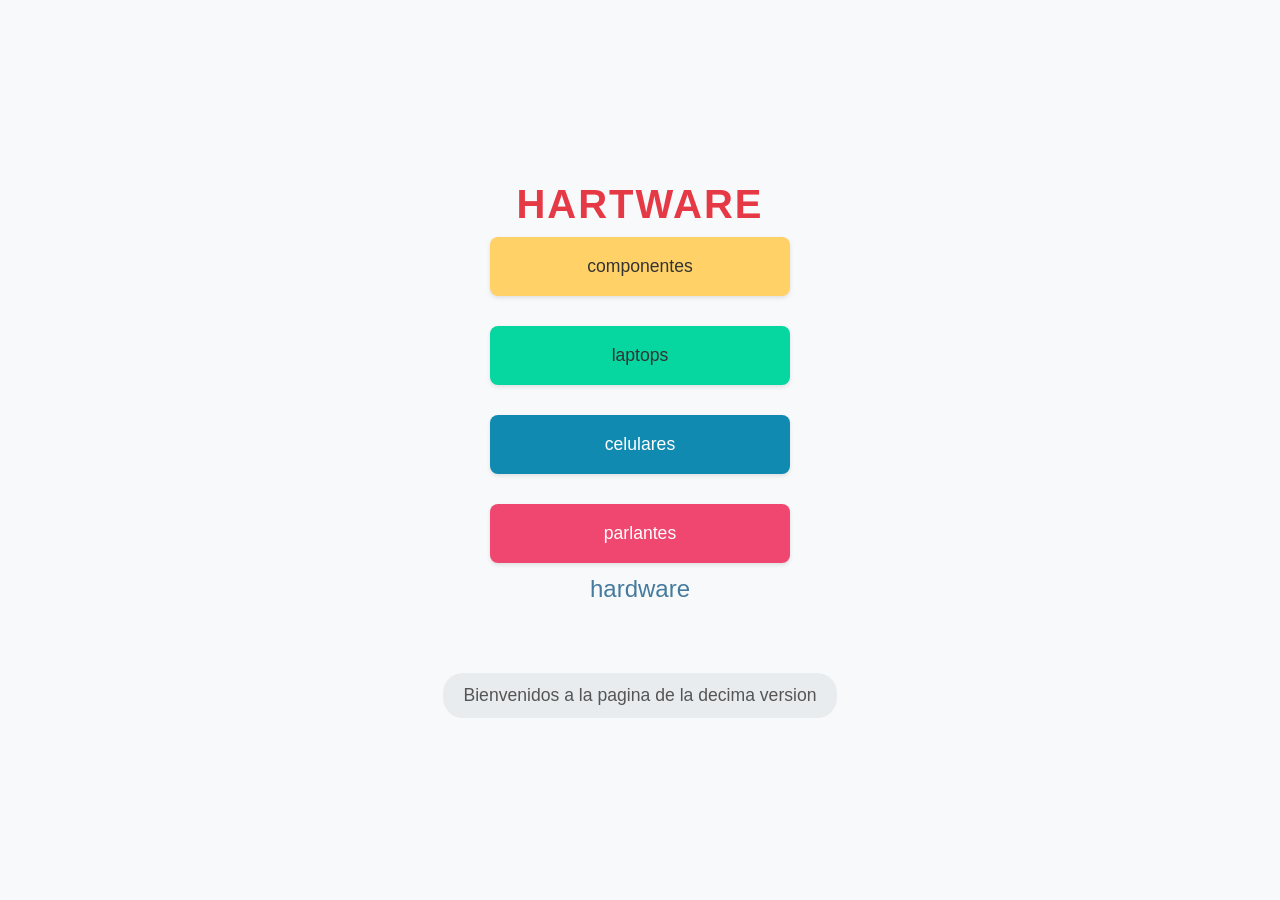
<file: index.html>
<!DOCTYPE html>
<html lang="en">
<head>
    <meta charset="UTF-8">
    <meta name="viewport" content="width=device-width, initial-scale=1.0">
    <title>Document</title>
    <link rel="stylesheet" href="estilos.css">
</head>
<body>
    <h1>Hartware</h1>
    <a href="componentes.html"a>componentes</a>
    <br>
    <a href="laptops.html"a>laptops</a>
    <br>
    <a href="celulares.html"a>celulares</a>
    <br>
    <a href="parlantes.html"a>parlantes</a>

    <h2>hardware</h2>
    <p>Bienvenidos a la pagina de la decima version</p>

</body>
</html>
</file>
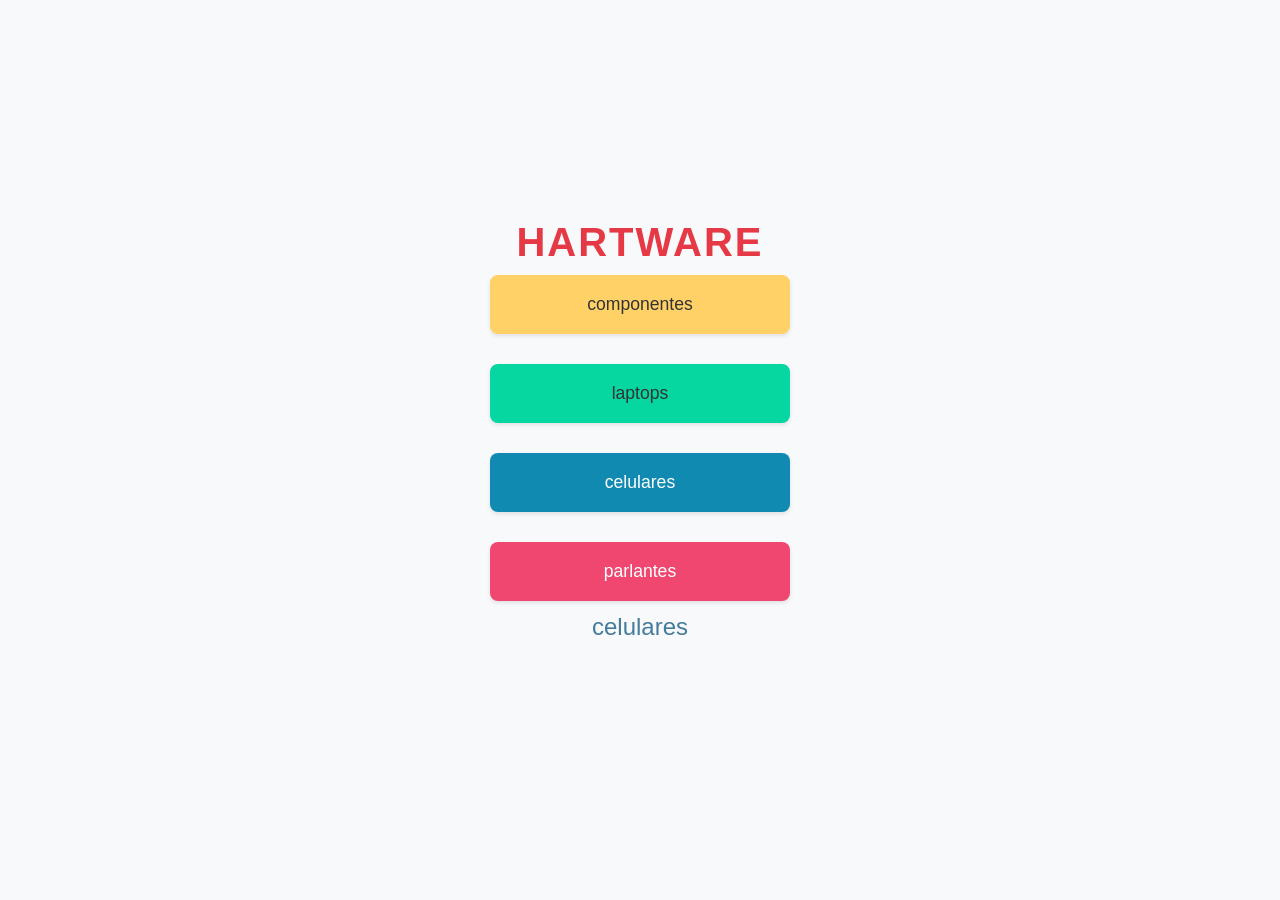
<file: celulares.html>
<!DOCTYPE html>
<html lang="en">
<head>
    <meta charset="UTF-8">
    <meta name="viewport" content="width=device-width, initial-scale=1.0">
    <title>Document</title>
    <link rel="stylesheet" href="estilos.css">
</head>
<body>
    <h1>Hartware</h1>
    <a href="componentes.html"a>componentes</a>
    <br>
    <a href="laptops.html"a>laptops</a>
    <br>
    <a href="celulares.html"a>celulares</a>
    <br>
    <a href="parlantes.html"a>parlantes</a>

    <h2>celulares</h2>
    
</body>
</html>
</file>
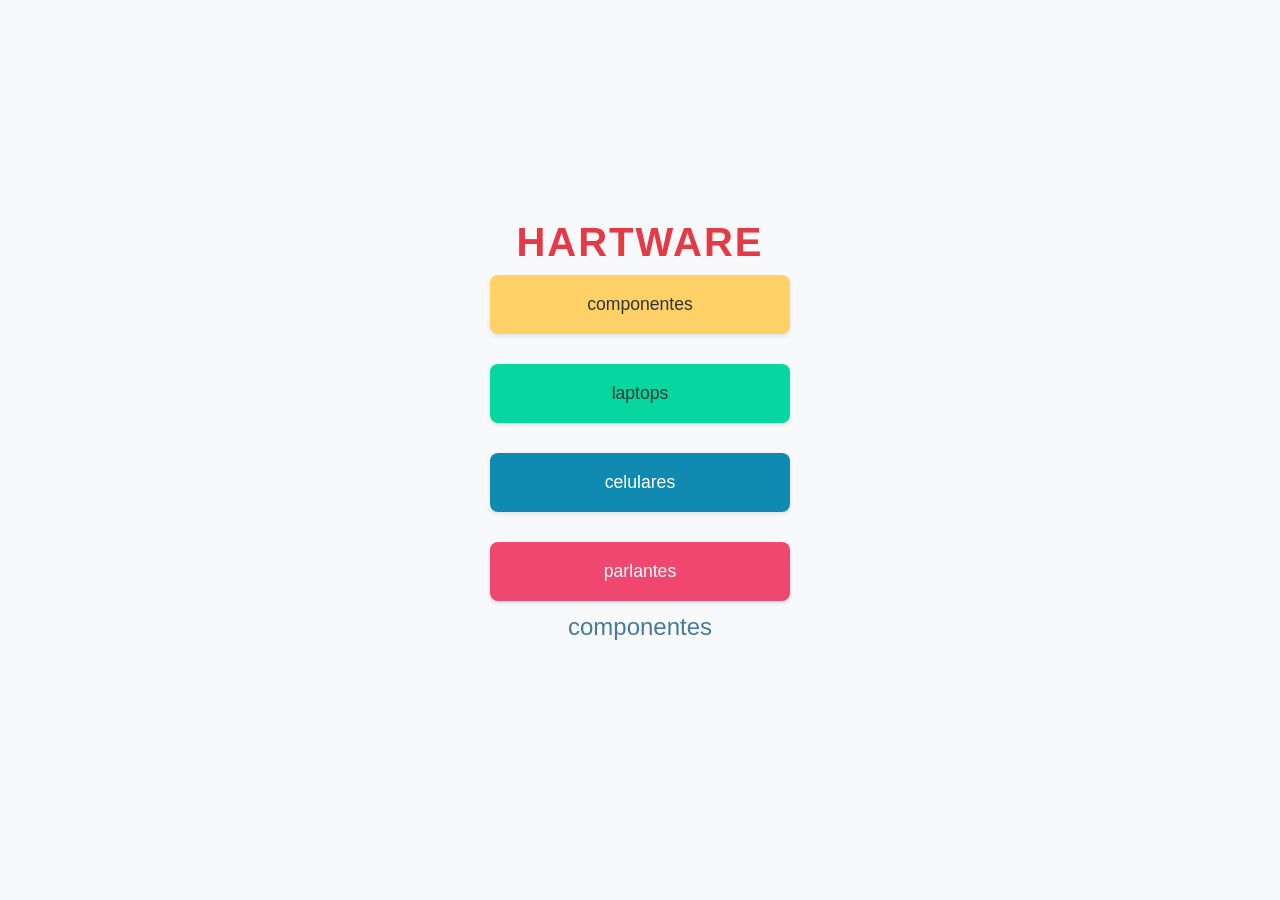
<file: componentes.html>
<!DOCTYPE html>
<html lang="en">
<head>
    <meta charset="UTF-8">
    <meta name="viewport" content="width=device-width, initial-scale=1.0">
    <title>Document</title>
    <link rel="stylesheet" href="estilos.css">
</head>
<body>
    <h1>Hartware</h1>
    <a href="componentes.html"a>componentes</a>
    <br>
    <a href="laptops.html"a>laptops</a>
    <br>
    <a href="celulares.html"a>celulares</a>
    <br>
    <a href="parlantes.html"a>parlantes</a>

    <h2>componentes</h2>
    
</body>
</html>
</file>
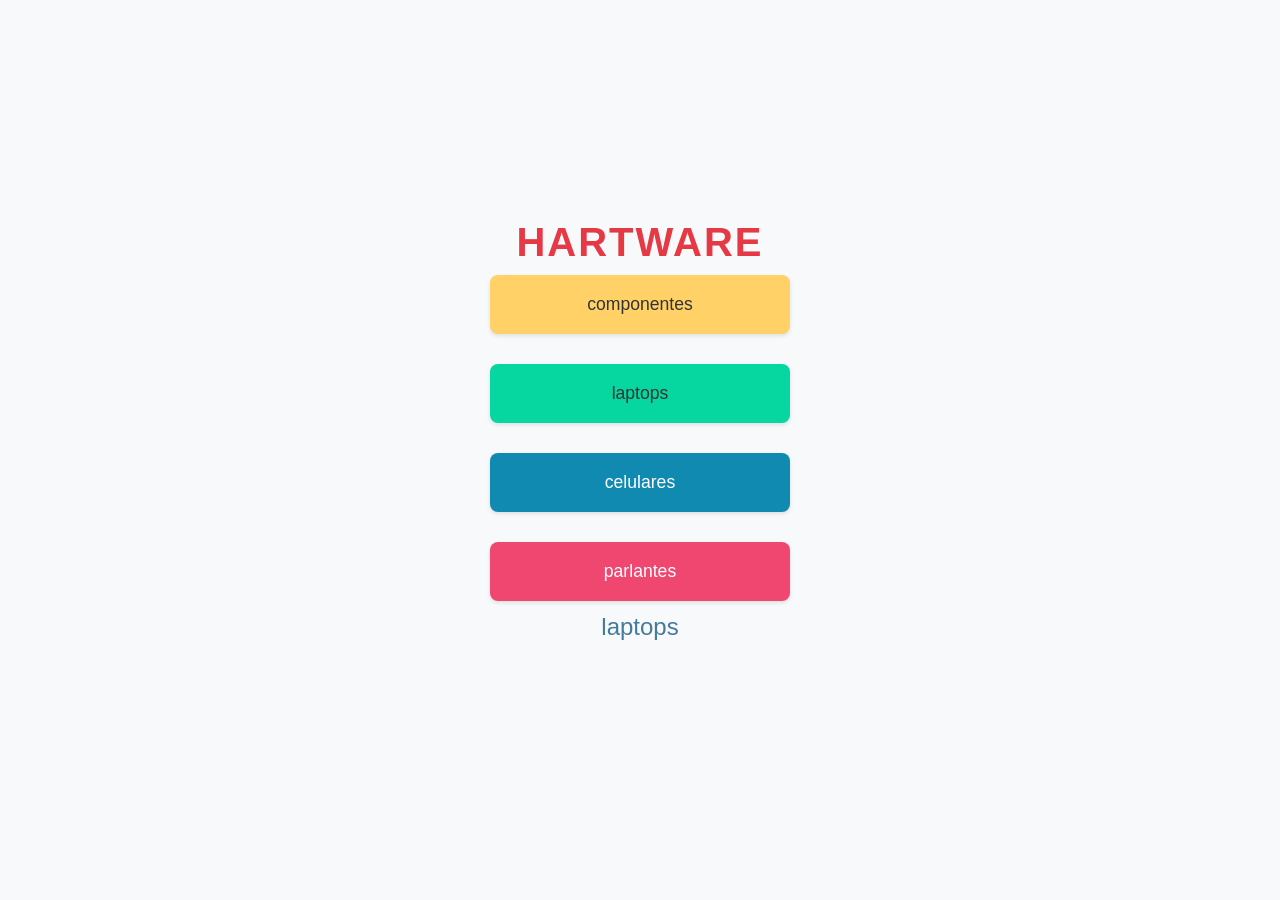
<file: laptops.html>
<!DOCTYPE html>
<html lang="en">
<head>
    <meta charset="UTF-8">
    <meta name="viewport" content="width=device-width, initial-scale=1.0">
    <title>Document</title>
    <link rel="stylesheet" href="estilos.css">
</head>
<body>
    <h1>Hartware</h1>
    <a href="componentes.html"a>componentes</a>
    <br>
    <a href="laptops.html"a>laptops</a>
    <br>
    <a href="celulares.html"a>celulares</a>
    <br>
    <a href="parlantes.html"a>parlantes</a>

    <h2>laptops</h2>
    
</body>
</html>
</file>
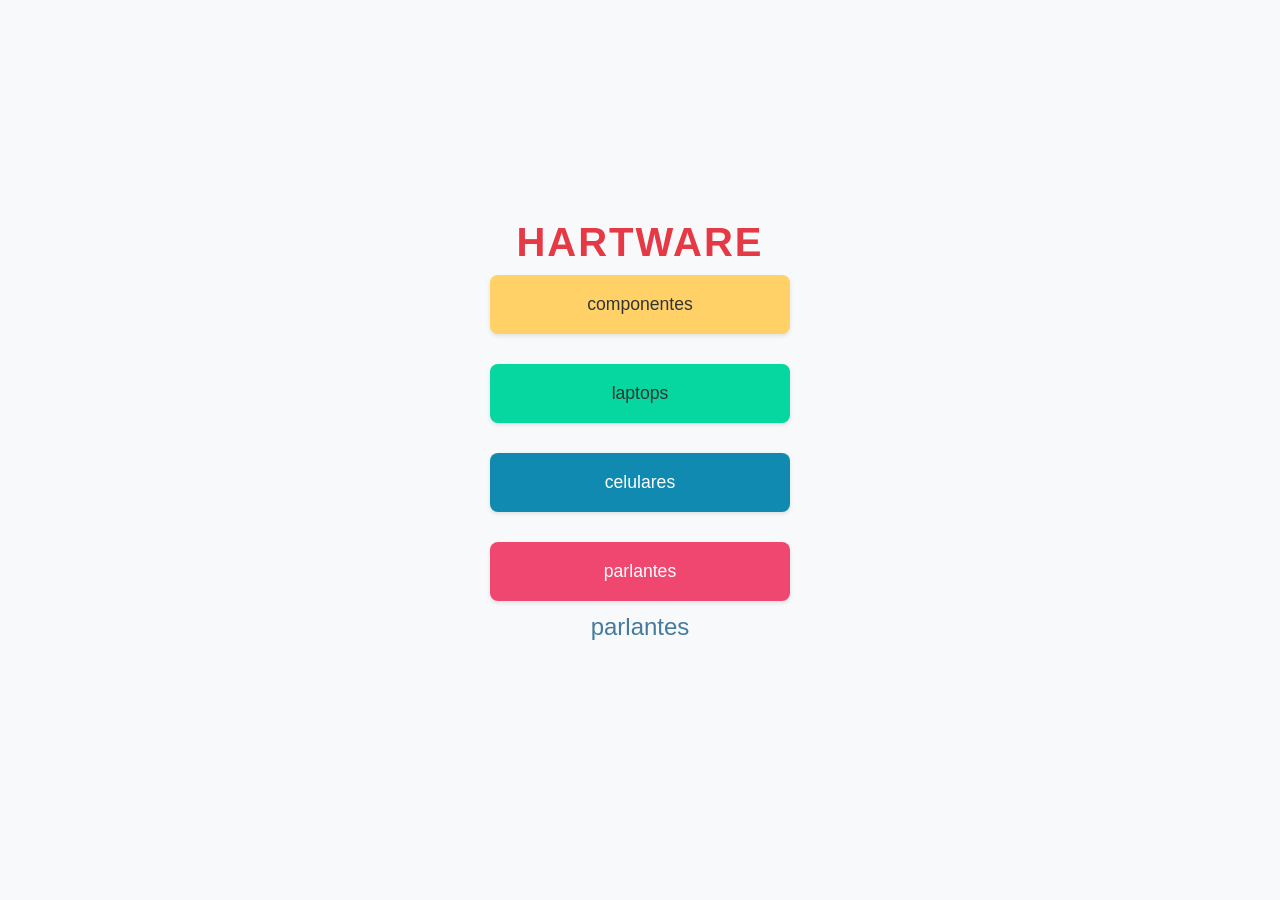
<file: parlantes.html>
<!DOCTYPE html>
<html lang="en">
<head>
    <meta charset="UTF-8">
    <meta name="viewport" content="width=device-width, initial-scale=1.0">
    <title>Document</title>
    <link rel="stylesheet" href="estilos.css">
</head>
<body>
    <h1>Hartware</h1>
    <a href="componentes.html"a>componentes</a>
    <br>
    <a href="laptops.html"a>laptops</a>
    <br>
    <a href="celulares.html"a>celulares</a>
    <br>
    <a href="parlantes.html"a>parlantes</a>

    <h2>parlantes</h2>
    
</body>
</html>
</file>
<file: estilos.css>
/* Reset básico */
* {
    margin: 0;
    padding: 0;
    box-sizing: border-box;
}

/* Fondo gris muy clarito */
body {
    font-family: 'Segoe UI', Tahoma, Geneva, Verdana, sans-serif;
    background-color: #f8f9fa;
    min-height: 100vh;
    display: flex;
    flex-direction: column;
    align-items: center;
    justify-content: center;
    padding: 20px;
}

/* Título principal con color */
h1 {
    font-size: 2.5rem;
    font-weight: 700;
    text-transform: uppercase;
    letter-spacing: 2px;
    margin-bottom: 10px;
    color: #e63946; /* Rojo suave */
}

/* Subtítulo con color */
h2 {
    font-size: 1.5rem;
    font-weight: 400;
    margin-bottom: 40px;
    color: #457b9d; /* Azul acero */
}

/* Estilo de los enlaces (Tarjetas con colores pastel) */
a {
    display: block;
    width: 100%;
    max-width: 300px;
    text-decoration: none;
    padding: 18px;
    margin-bottom: 12px;
    border-radius: 8px;
    font-size: 1.1rem;
    font-weight: 500;
    text-align: center;
    color: #333;
    border: 1px solid transparent;
    transition: opacity 0.2s ease;
    box-shadow: 0 2px 4px rgba(0,0,0,0.1);
}

/* Diferentes colores para cada botón (usando clases alternadas que pondrás en el HTML) */
a:nth-of-type(1) { background-color: #ffd166; } /* Amarillo */
a:nth-of-type(2) { background-color: #06d6a0; } /* Verde menta */
a:nth-of-type(3) { background-color: #118ab2; color: white; } /* Azul */
a:nth-of-type(4) { background-color: #ef476f; color: white; } /* Rosa */

/* Efecto al pasar el mouse (Solo cambia un poco la intensidad) */
a:hover {
    opacity: 0.8;
}

/* Párrafo de bienvenida */
p {
    margin-top: 30px;
    font-size: 1.1rem;
    text-align: center;
    color: #555;
    background-color: #e9ecef;
    padding: 12px 20px;
    border-radius: 20px;
}
</file>
